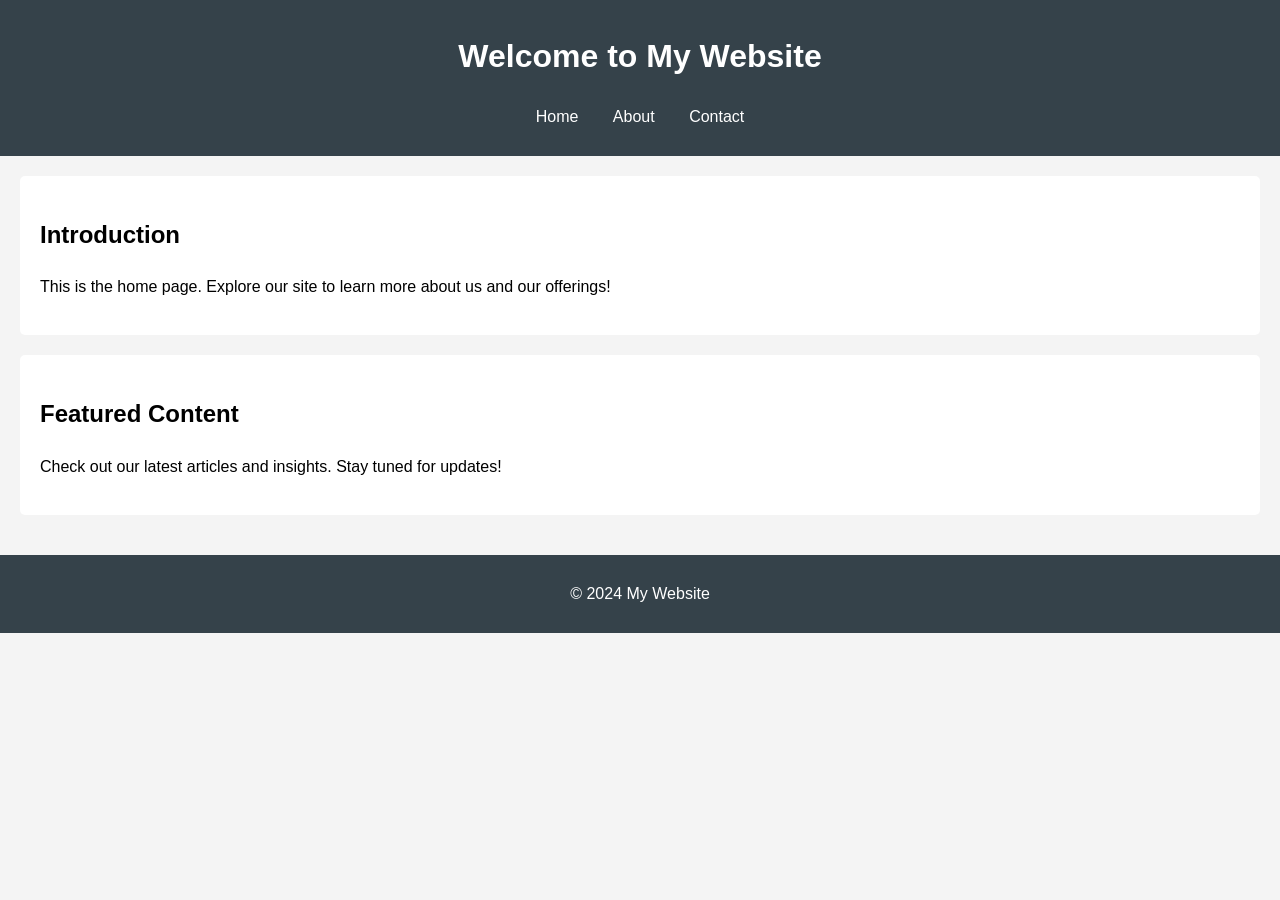
<file: index.html>
<!DOCTYPE html>
<html lang="en">
<head>
    <meta charset="UTF-8">
    <meta name="viewport" content="width=device-width, initial-scale=1.0">
    <title>Home - My Website</title>
    <link rel="stylesheet" href="styles.css">
    <script src="script.js" defer></script>
</head>
<body>
    <header>
        <h1>Welcome to My Website</h1>
        <nav>
            <ul>
                <li><a href="index.html">Home</a></li>
                <li><a href="about.html">About</a></li>
                <li><a href="contact.html">Contact</a></li>
            </ul>
        </nav>
    </header>
    <main>
        <section>
            <h2>Introduction</h2>
            <p>This is the home page. Explore our site to learn more about us and our offerings!</p>
        </section>
        <section>
            <h2>Featured Content</h2>
            <p>Check out our latest articles and insights. Stay tuned for updates!</p>
        </section>
    </main>
    <footer>
        <p>&copy; 2024 My Website</p>
    </footer>
</body>
</html>
</file>
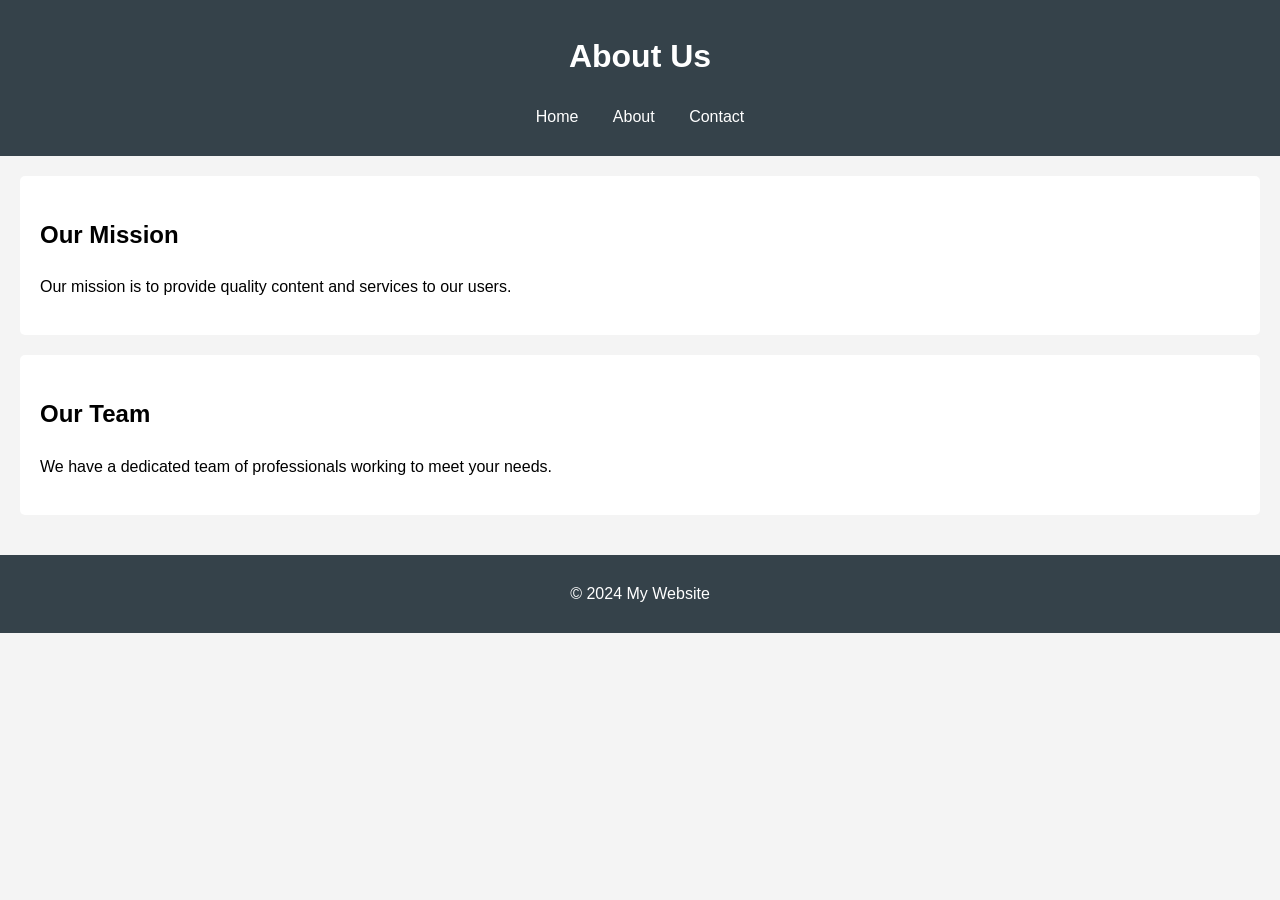
<file: about.html>
<!DOCTYPE html>
<html lang="en">
<head>
    <meta charset="UTF-8">
    <meta name="viewport" content="width=device-width, initial-scale=1.0">
    <title>About - My Website</title>
    <link rel="stylesheet" href="styles.css">
    <script src="script.js" defer></script>
</head>
<body>
    <header>
        <h1>About Us</h1>
        <nav>
            <ul>
                <li><a href="index.html">Home</a></li>
                <li><a href="about.html">About</a></li>
                <li><a href="contact.html">Contact</a></li>
            </ul>
        </nav>
    </header>
    <main>
        <section>
            <h2>Our Mission</h2>
            <p>Our mission is to provide quality content and services to our users.</p>
        </section>
        <section>
            <h2>Our Team</h2>
            <p>We have a dedicated team of professionals working to meet your needs.</p>
        </section>
    </main>
    <footer>
        <p>&copy; 2024 My Website</p>
    </footer>
</body>
</html>
</file>
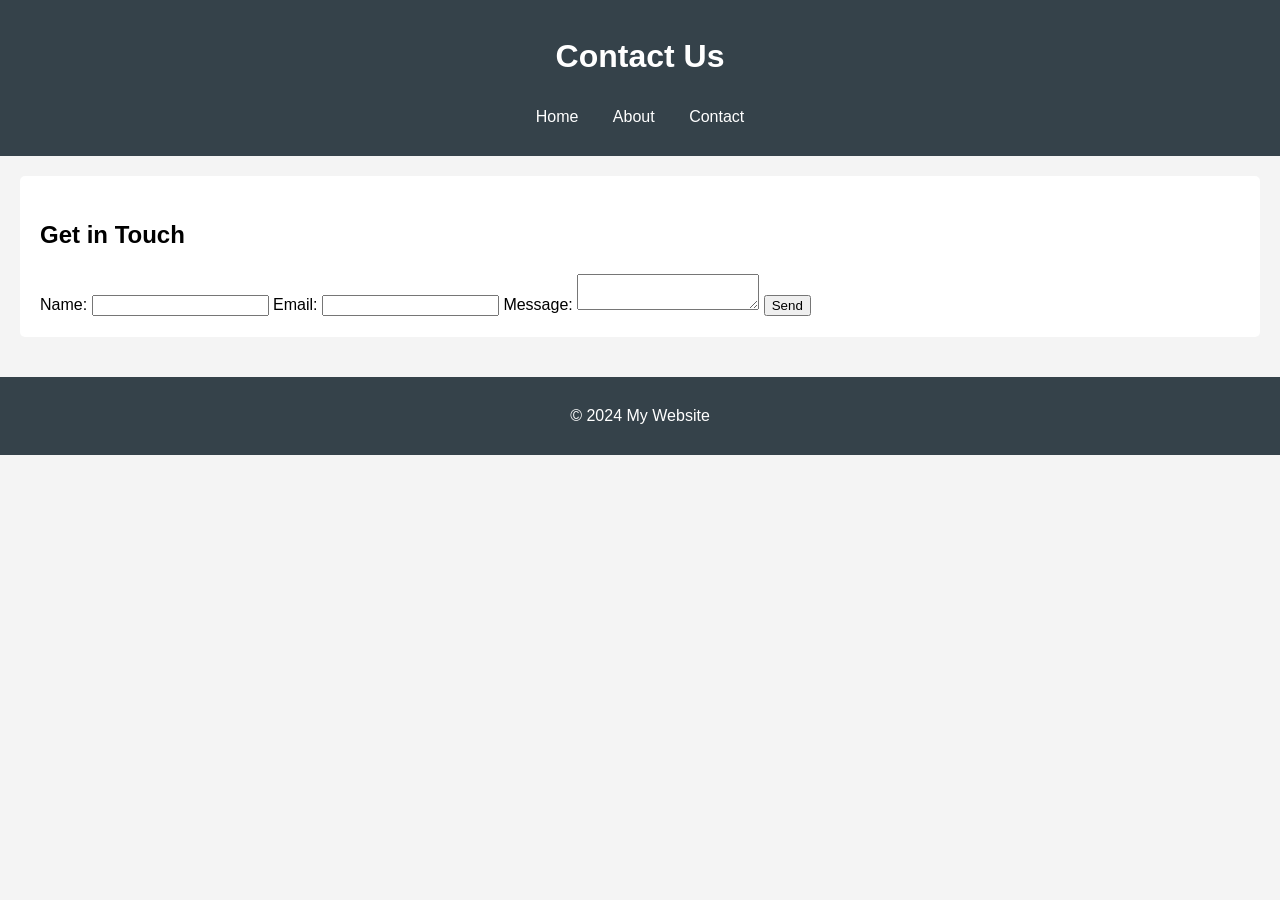
<file: contact.html>
<!DOCTYPE html>
<html lang="en">
<head>
    <meta charset="UTF-8">
    <meta name="viewport" content="width=device-width, initial-scale=1.0">
    <title>Contact - My Website</title>
    <link rel="stylesheet" href="styles.css">
    <script src="script.js" defer></script>
</head>
<body>
    <header>
        <h1>Contact Us</h1>
        <nav>
            <ul>
                <li><a href="index.html">Home</a></li>
                <li><a href="about.html">About</a></li>
                <li><a href="contact.html">Contact</a></li>
            </ul>
        </nav>
    </header>
    <main>
        <section>
            <h2>Get in Touch</h2>
            <form id="contact-form">
                <label for="name">Name:</label>
                <input type="text" id="name" required>
                <label for="email">Email:</label>
                <input type="email" id="email" required>
                <label for="message">Message:</label>
                <textarea id="message" required></textarea>
                <button type="submit">Send</button>
            </form>
        </section>
    </main>
    <footer>
        <p>&copy; 2024 My Website</p>
    </footer>
</body>
</html>
</file>
<file: styles.css>
body {
    font-family: Arial, sans-serif;
    line-height: 1.6;
    margin: 0;
    padding: 0;
    background-color: #f4f4f4;
}

header {
    background: #35424a;
    color: #ffffff;
    padding: 10px 0;
    text-align: center;
}

nav ul {
    padding: 0;
    list-style: none;
}

nav ul li {
    display: inline;
    margin: 0 15px;
}

nav a {
    color: #ffffff;
    text-decoration: none;
}

main {
    padding: 20px;
}

section {
    margin-bottom: 20px;
    background: #ffffff;
    padding: 20px;
    border-radius: 5px;
}

footer {
    text-align: center;
    padding: 10px 0;
    background: #35424a;
    color: #ffffff;
}
</file>
